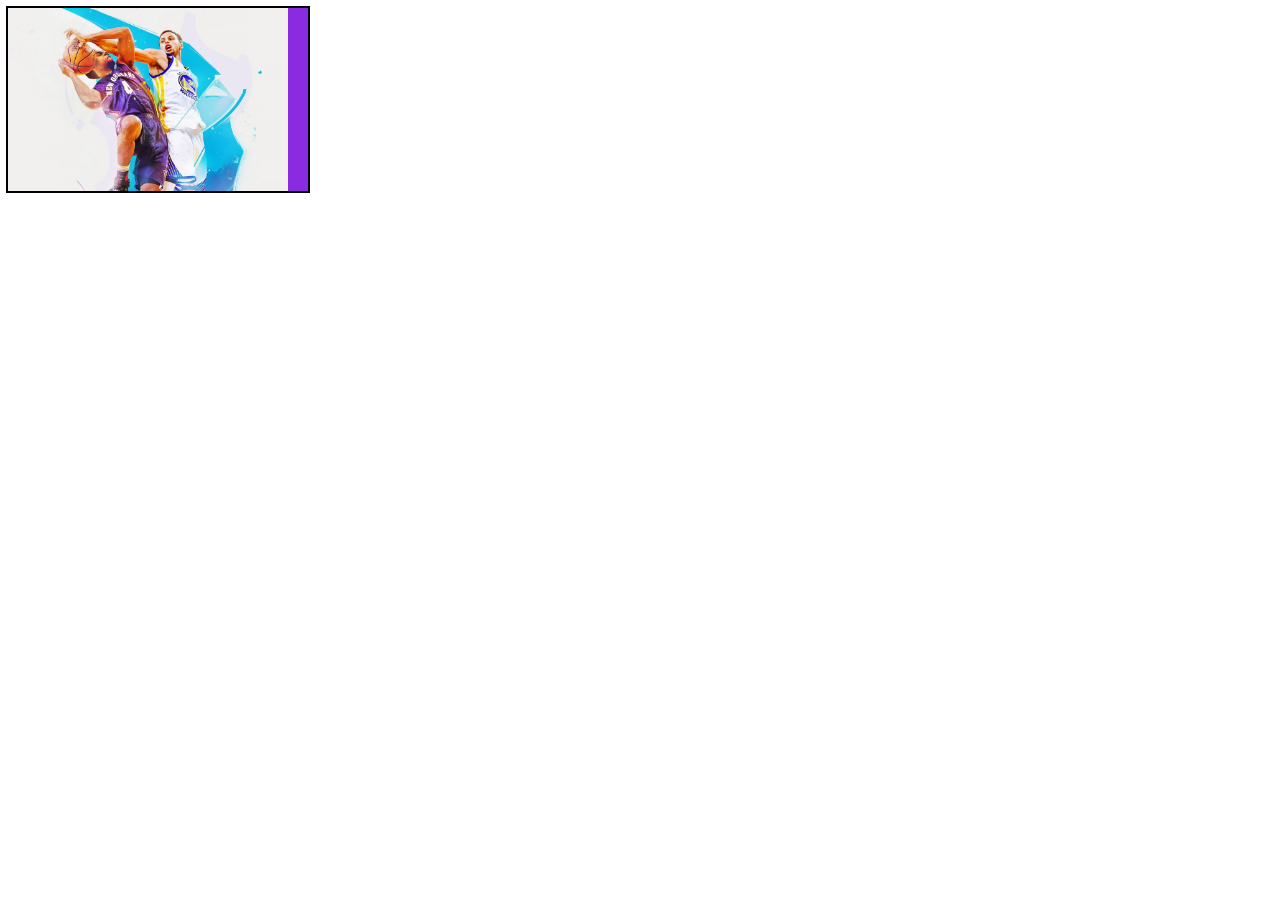
<file: test.html>
<!DOCTYPE html>
<html lang="en">
    <head>
        <meta charset="UTF-8" />
        <meta http-equiv="X-UA-Compatible" content="IE=edge" />
        <meta name="viewport" content="width=device-width, initial-scale=1.0" />
        <title>Document</title>
        <style>
            .box {
                outline: 2px solid black;
                max-width: 300px;
                /* height: 500px; */
                background-color: blueviolet;
                outline: 2px solid black;
            }

            img {
                display: block;
                max-width: 100%;
                height: auto;
            }
        </style>
    </head>
    <body>
        <div class="box">
            <img src="images\mobile-img\portfolio\orlean-mobile@2x-900w.jpg" width="280" alt="" />
        </div>
    </body>
</html>
</file>
